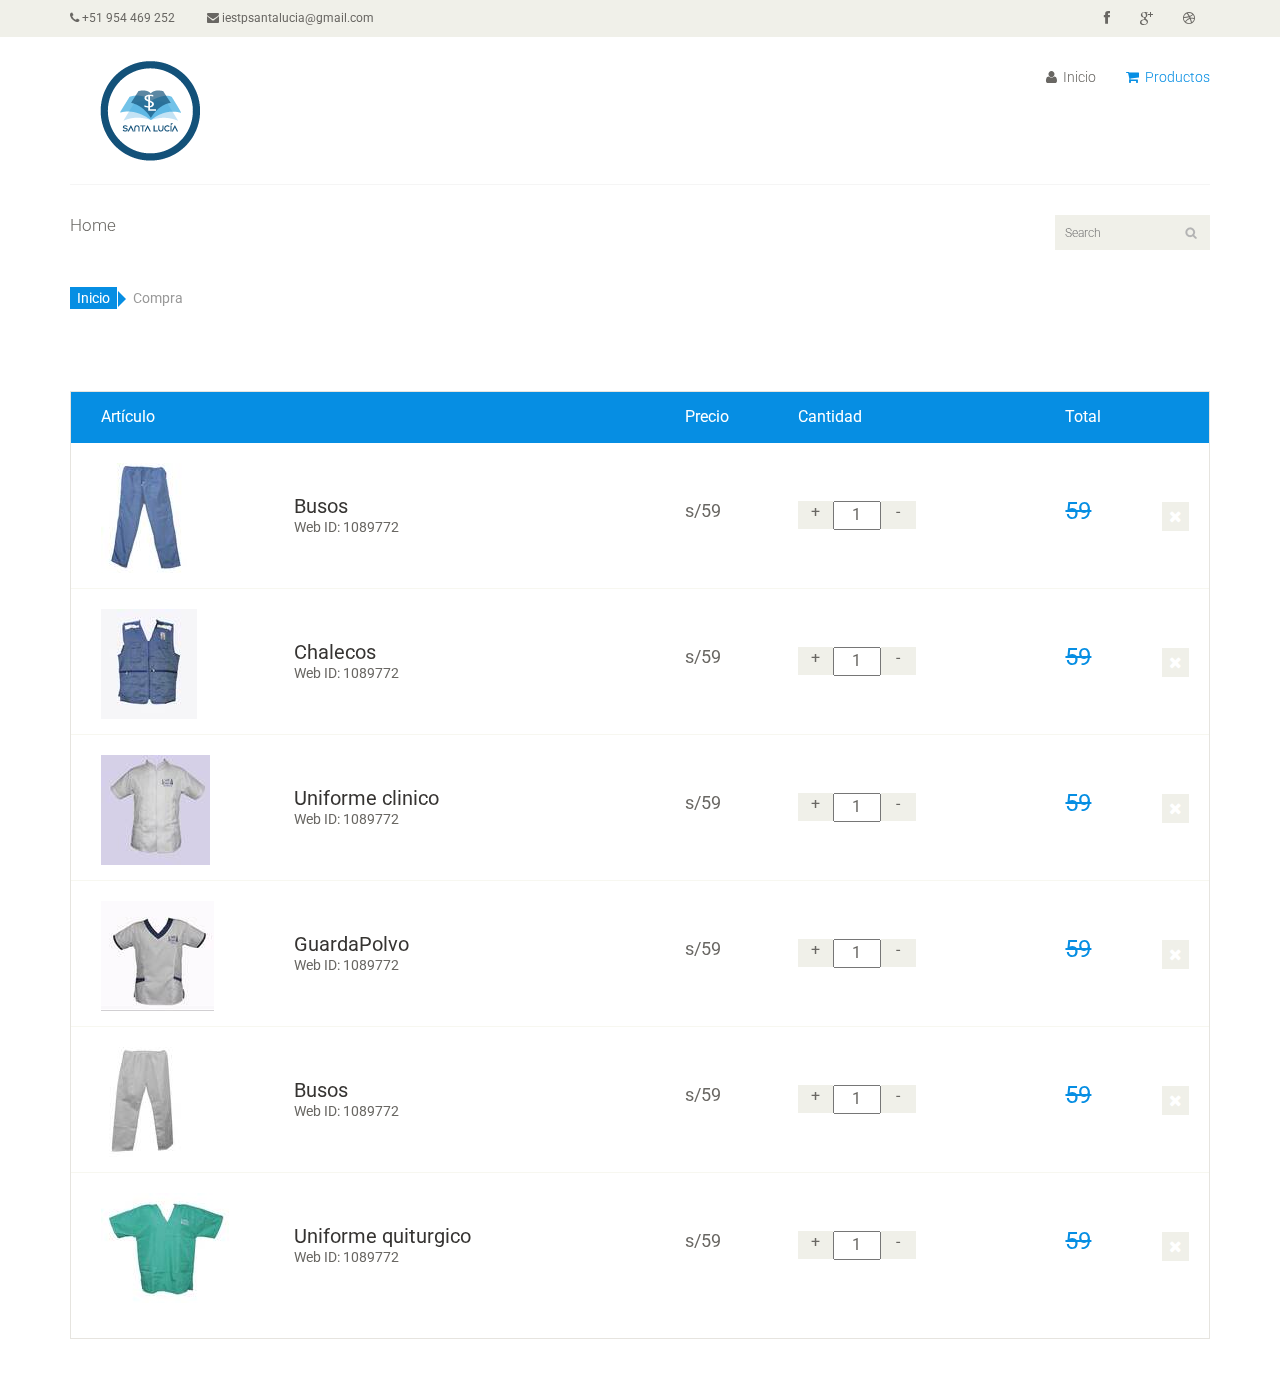
<file: cart.html>
<!DOCTYPE html>
<html lang="en">
<head>
    <meta charset="utf-8">
    <meta name="viewport" content="width=device-width, initial-scale=1.0">
    <meta name="description" content="">
    <meta name="author" content="">
	<title>Santa Lucia Store</title>
	<link rel="shortcut icon" href="images/home/logoBARRA1.png">
    <link href="css/bootstrap.min.css" rel="stylesheet">
    <link href="css/font-awesome.min.css" rel="stylesheet">
    <link href="css/prettyPhoto.css" rel="stylesheet">
    <link href="css/price-range.css" rel="stylesheet">
    <link href="css/animate.css" rel="stylesheet">
	<link href="css/main.css" rel="stylesheet">
	<link href="css/responsive.css" rel="stylesheet">
    <!--[if lt IE 9]>
    <script src="js/html5shiv.js"></script>
    <script src="js/respond.min.js"></script>
    <![endif]-->       
    <link rel="shortcut icon" href="images/ico/favicon.ico">
    <link rel="apple-touch-icon-precomposed" sizes="144x144" href="images/ico/apple-touch-icon-144-precomposed.png">
    <link rel="apple-touch-icon-precomposed" sizes="114x114" href="images/ico/apple-touch-icon-114-precomposed.png">
    <link rel="apple-touch-icon-precomposed" sizes="72x72" href="images/ico/apple-touch-icon-72-precomposed.png">
    <link rel="apple-touch-icon-precomposed" href="images/ico/apple-touch-icon-57-precomposed.png">
</head><!--/head-->

<body>
	<header id="header"><!--header-->
		<div class="header_top"><!--header_top-->
			<div class="container">
				<div class="row">
					<div class="col-sm-6">
						<div class="contactinfo">
							<ul class="nav nav-pills">
								<li><a href="tel:954 469 252"><i class="fa fa-phone"></i> +51 954 469 252</a></li>
								<li><a href="mailto:iestpsantalucia@gmail.com"><i class="fa fa-envelope"></i>  iestpsantalucia@gmail.com</a></li>
							</ul>
						</div>
					</div>
					<div class="col-sm-6">
						<div class="social-icons pull-right">
							<ul class="nav navbar-nav">
								<li><a href="https://www.facebook.com/santaluciatarma"><i class="fa fa-facebook"></i></a></li>
								<li><a href="https://www.santalucia.edu.pe/"><i class="fa fa-google-plus"></i></a></li>
								<li><a href="https://site2.q10.com/login?ReturnUrl=%2F&aplentId=c3e3fa37-fb50-46dc-aeeb-d7d789925d0d"><i class="fa fa-dribbble"></i></a></li>
							</ul>
						</div>
					</div>
				</div>
			</div>
		</div><!--/header_top-->
		
		<div class="header-middle"><!--header-middle-->
			<div class="container">
				<div class="row">
					<div class="col-sm-4">
						<div class="logo pull-left">
							<a href="index.html"><img src="images/home/logosta.png" alt="" /></a>
						</div>
						<div class="btn-group pull-right">
							<div class="btn-group">
							</div>
							
							<div class="btn-group">
								
							</div>
						</div>
					</div>
					<div class="col-sm-8">
						<div class="shop-menu pull-right">
							<ul class="nav navbar-nav">
								<li><a href="index.html"><i class="fa fa-user"></i> Inicio</a></li>
								<li><a href="cart.html" class="active"><i class="fa fa-shopping-cart"></i> Productos </a></li>
							</ul>
						</div>
					</div>
				</div>
			</div>
		</div><!--/header-middle-->
	
		<div class="header-bottom"><!--header-bottom-->
			<div class="container">
				<div class="row">
					<div class="col-sm-9">
						<div class="navbar-header">
							<button type="button" class="navbar-toggle" data-toggle="collapse" data-target=".navbar-collapse">
								<span class="sr-only">Toggle navigation</span>
								<span class="icon-bar"></span>
								<span class="icon-bar"></span>
								<span class="icon-bar"></span>
							</button>
						</div>
						<div class="mainmenu pull-left">
							<ul class="nav navbar-nav collapse navbar-collapse">
								<li><a href="Inicio.html">Home</a></li>
                                </li> 
                                    </ul>
                                </li> 
								<!--<li><a href="404.html">404</a></li>
								<li><a href="contact-us.html">Contact</a></li>-->
							</ul>
						</div>
					</div>
					<div class="col-sm-3">
						<div class="search_box pull-right">
							<input type="text" placeholder="Search"/>
						</div>
					</div>
				</div>
			</div>
		</div><!--/header-bottom-->
	</header><!--/header-->

	<section id="cart_items">
		<div class="container">
			<div class="breadcrumbs">
				<ol class="breadcrumb">
				  <li><a href="#">Inicio</a></li>
				  <li class="active">Compra</li>
				</ol>
			</div>
			<div class="table-responsive cart_info">
				<table class="table table-condensed">
					<thead>
						<tr class="cart_menu">
							<td class="image">Artículo</td>
							<td class="description"></td>
							<td class="price">Precio</td>
							<td class="quantity">Cantidad</td>
							<td class="total">Total</td>
							<td></td>
						</tr>
					</thead>
					<tbody>
					

						<!--tr>
							<td class="cart_product">
								<a href=""><img src="images/cart/producto1.jpeg" alt=""></a>
							</td>
							<td class="cart_description">
								<h4><a href="">Chalecos</a></h4>
								<p>Web ID: 1089772</p>
							</td>
							<td class="cart_price">
								<p>$59</p>
							</td>
							<td class="cart_quantity">
								<div class="cart_quantity_button">
									<a class="cart_quantity_up" href=""> + </a>
									<input class="cart_quantity_input" type="text" name="quantity" value="1" autocomplete="off" size="2">
									<a class="cart_quantity_down" href=""> - </a>
								</div>
							</td>
							<td class="cart_total">
								<p class="cart_total_price">$59</p>
							</td>
							<td class="cart_delete">
								<a class="cart_quantity_delete" href=""><i class="fa fa-times"></i></a>
							</td>
						</tr-->
						<tr>
							<td class="cart_product">
								<a href=""><img src="images/cart/producto2.jpeg" alt=""></a>
							</td>
							<td class="cart_description">
								<h4><a href="">Busos</a></h4>
								<p>Web ID: 1089772</p>
							</td>
							<td class="cart_price">
								<p>s/59</p>
							</td>
							<td class="cart_quantity">
								<div class="cart_quantity_button">
									<a class="cart_quantity_up" href=""> + </a>
									<input class="cart_quantity_input" type="text" name="quantity" value="1" autocomplete="off" size="2">
									<a class="cart_quantity_down" href=""> - </a>
								</div>
							</td>
							<td class="cart_total">
								<p class="cart_total_price"><S>59</p>
							</td>
							<td class="cart_delete">
								<a class="cart_quantity_delete" href=""><i class="fa fa-times"></i></a>
							</td>
						</tr>

						<tr>
							<td class="cart_product">
								<a href=""><img src="images/cart/producto3.jpeg" alt=""></a>
							</td>
							<td class="cart_description">
								<h4><a href="">Chalecos</a></h4>
								<p>Web ID: 1089772</p>
							</td>
							<td class="cart_price">
								<p>s/59</p>
							</td>
							<td class="cart_quantity">
								<div class="cart_quantity_button">
									<a class="cart_quantity_up" href=""> + </a>
									<input class="cart_quantity_input" type="text" name="quantity" value="1" autocomplete="off" size="2">
									
									<a class="cart_quantity_down" href=""> - </a>
								</div>
							</td>
							<td class="cart_total">
								<p class="cart_total_price"><s>59</p>
							</td>
							<td class="cart_delete">
								<a class="cart_quantity_delete" href=""><i class="fa fa-times"></i></a>
							</td>
						</tr>
						<tr>
							<td class="cart_product">
								<a href=""><img src="images/cart/producto4.jpeg" alt=""></a>
							</td>
							<td class="cart_description">
								<h4><a href="">Uniforme clinico</a></h4>
								<p>Web ID: 1089772</p>
							</td>
							<td class="cart_price">
								<p>s/59</p>
							</td>
							<td class="cart_quantity">
								<div class="cart_quantity_button">
									<a class="cart_quantity_up" href=""> + </a>
									<input class="cart_quantity_input" type="text" name="quantity" value="1" autocomplete="off" size="2">
									
									<a class="cart_quantity_down" href=""> - </a>
								</div>
							</td>
							<td class="cart_total">
								<p class="cart_total_price"><s>59</p>
							</td>
							<td class="cart_delete">
								<a class="cart_quantity_delete" href=""><i class="fa fa-times"></i></a>
							</td>
						</tr>
						<tr>
							<td class="cart_product">
								<a href=""><img src="images/cart/producto5.jpeg" alt=""></a>
							</td>
							<td class="cart_description">
								<h4><a href="">GuardaPolvo</a></h4>
								<p>Web ID: 1089772</p>
							</td>
							<td class="cart_price">
								<p>s/59</p>
							</td>
							<td class="cart_quantity">
								<div class="cart_quantity_button">
									<a class="cart_quantity_up" href=""> + </a>
									<input class="cart_quantity_input" type="text" name="quantity" value="1" autocomplete="off" size="2">
									
									<a class="cart_quantity_down" href=""> - </a>
								</div>
							</td>
							<td class="cart_total">
								<p class="cart_total_price"><s>59</p>
							</td>
							<td class="cart_delete">
								<a class="cart_quantity_delete" href=""><i class="fa fa-times"></i></a>
							</td>
						</tr>
						<tr>
							<td class="cart_product">
								<a href=""><img src="images/cart/producto6.jpeg" alt=""></a>
							</td>
							<td class="cart_description">
								<h4><a href="">Busos</a></h4>
								<p>Web ID: 1089772</p>
							</td>
							<td class="cart_price">
								<p>s/59</p>
							</td>
							<td class="cart_quantity">
								<div class="cart_quantity_button">
									<a class="cart_quantity_up" href=""> + </a>
									<input class="cart_quantity_input" type="text" name="quantity" value="1" autocomplete="off" size="2">
									
									<a class="cart_quantity_down" href=""> - </a>
								</div>
							</td>
							<td class="cart_total">
								<p class="cart_total_price"><S>59</p>
							</td>
							<td class="cart_delete">
								<a class="cart_quantity_delete" href=""><i class="fa fa-times"></i></a>
							</td>
						</tr>
						<tr>
							<td class="cart_product">
								<a href=""><img src="images/cart/producto7.jpeg" alt=""></a>
							</td>
							<td class="cart_description">
								<h4><a href="">Uniforme quiturgico</a></h4>
								<p>Web ID: 1089772</p>
							</td>
							<td class="cart_price">
								<p>s/59</p>
							</td>
							<td class="cart_quantity">
								<div class="cart_quantity_button">
									<a class="cart_quantity_up" href=""> + </a>
									<input class="cart_quantity_input" type="text" name="quantity" value="1" autocomplete="off" size="2">
									
									<a class="cart_quantity_down" href=""> - </a>
								</div>
							</td>
							<td class="cart_total">
								<p class="cart_total_price"><s>59</p>
							</td>
							<td class="cart_delete">
								<a class="cart_quantity_delete" href=""><i class="fa fa-times"></i></a>
							</td>
						</tr>
					</tbody>
				</table>
			</div>
		</div>
	</section> <!--/#cart_items-->

	
	


    <script src="js/jquery.js"></script>
	<script src="js/bootstrap.min.js"></script>
	<script src="js/jquery.scrollUp.min.js"></script>
    <script src="js/jquery.prettyPhoto.js"></script>
    <script src="js/main.js"></script>
</body>
</html>
</file>
<file: css/prettyPhoto.css>
div.pp_default .pp_top,div.pp_default .pp_top .pp_middle,div.pp_default .pp_top .pp_left,div.pp_default .pp_top .pp_right,div.pp_default .pp_bottom,div.pp_default .pp_bottom .pp_left,div.pp_default .pp_bottom .pp_middle,div.pp_default .pp_bottom .pp_right{height:13px}
div.pp_default .pp_top .pp_left{background:url(../images/prettyPhoto/default/sprite.png) -78px -93px no-repeat}
div.pp_default .pp_top .pp_middle{background:url(../images/prettyPhoto/default/sprite_x.png) top left repeat-x}
div.pp_default .pp_top .pp_right{background:url(../images/prettyPhoto/default/sprite.png) -112px -93px no-repeat}
div.pp_default .pp_content .ppt{color:#f8f8f8}
div.pp_default .pp_content_container .pp_left{background:url(../images/prettyPhoto/default/sprite_y.png) -7px 0 repeat-y;padding-left:13px}
div.pp_default .pp_content_container .pp_right{background:url(../images/prettyPhoto/default/sprite_y.png) top right repeat-y;padding-right:13px}
div.pp_default .pp_next:hover{background:url(../images/prettyPhoto/default/sprite_next.png) center right no-repeat;cursor:pointer}
div.pp_default .pp_previous:hover{background:url(../images/prettyPhoto/default/sprite_prev.png) center left no-repeat;cursor:pointer}
div.pp_default .pp_expand{background:url(../images/prettyPhoto/default/sprite.png) 0 -29px no-repeat;cursor:pointer;width:28px;height:28px}
div.pp_default .pp_expand:hover{background:url(../images/prettyPhoto/default/sprite.png) 0 -56px no-repeat;cursor:pointer}
div.pp_default .pp_contract{background:url(../images/prettyPhoto/default/sprite.png) 0 -84px no-repeat;cursor:pointer;width:28px;height:28px}
div.pp_default .pp_contract:hover{background:url(../images/prettyPhoto/default/sprite.png) 0 -113px no-repeat;cursor:pointer}
div.pp_default .pp_close{width:30px;height:30px;background:url(../images/prettyPhoto/default/sprite.png) 2px 1px no-repeat;cursor:pointer}
div.pp_default .pp_gallery ul li a{background:url(../images/prettyPhoto/default/default_thumb.png) center center #f8f8f8;border:1px solid #aaa}
div.pp_default .pp_social{margin-top:7px}
div.pp_default .pp_gallery a.pp_arrow_previous,div.pp_default .pp_gallery a.pp_arrow_next{position:static;left:auto}
div.pp_default .pp_nav .pp_play,div.pp_default .pp_nav .pp_pause{background:url(../images/prettyPhoto/default/sprite.png) -51px 1px no-repeat;height:30px;width:30px}
div.pp_default .pp_nav .pp_pause{background-position:-51px -29px}
div.pp_default a.pp_arrow_previous,div.pp_default a.pp_arrow_next{background:url(../images/prettyPhoto/default/sprite.png) -31px -3px no-repeat;height:20px;width:20px;margin:4px 0 0}
div.pp_default a.pp_arrow_next{left:52px;background-position:-82px -3px}
div.pp_default .pp_content_container .pp_details{margin-top:5px}
div.pp_default .pp_nav{clear:none;height:30px;width:110px;position:relative}
div.pp_default .pp_nav .currentTextHolder{font-family:Georgia;font-style:italic;color:#999;font-size:11px;left:75px;line-height:25px;position:absolute;top:2px;margin:0;padding:0 0 0 10px}
div.pp_default .pp_close:hover,div.pp_default .pp_nav .pp_play:hover,div.pp_default .pp_nav .pp_pause:hover,div.pp_default .pp_arrow_next:hover,div.pp_default .pp_arrow_previous:hover{opacity:0.7}
div.pp_default .pp_description{font-size:11px;font-weight:700;line-height:14px;margin:5px 50px 5px 0}
div.pp_default .pp_bottom .pp_left{background:url(../images/prettyPhoto/default/sprite.png) -78px -127px no-repeat}
div.pp_default .pp_bottom .pp_middle{background:url(../images/prettyPhoto/default/sprite_x.png) bottom left repeat-x}
div.pp_default .pp_bottom .pp_right{background:url(../images/prettyPhoto/default/sprite.png) -112px -127px no-repeat}
div.pp_default .pp_loaderIcon{background:url(../images/prettyPhoto/default/loader.gif) center center no-repeat}
div.light_rounded .pp_top .pp_left{background:url(../images/prettyPhoto/light_rounded/sprite.png) -88px -53px no-repeat}
div.light_rounded .pp_top .pp_right{background:url(../images/prettyPhoto/light_rounded/sprite.png) -110px -53px no-repeat}
div.light_rounded .pp_next:hover{background:url(../images/prettyPhoto/light_rounded/btnNext.png) center right no-repeat;cursor:pointer}
div.light_rounded .pp_previous:hover{background:url(../images/prettyPhoto/light_rounded/btnPrevious.png) center left no-repeat;cursor:pointer}
div.light_rounded .pp_expand{background:url(../images/prettyPhoto/light_rounded/sprite.png) -31px -26px no-repeat;cursor:pointer}
div.light_rounded .pp_expand:hover{background:url(../images/prettyPhoto/light_rounded/sprite.png) -31px -47px no-repeat;cursor:pointer}
div.light_rounded .pp_contract{background:url(../images/prettyPhoto/light_rounded/sprite.png) 0 -26px no-repeat;cursor:pointer}
div.light_rounded .pp_contract:hover{background:url(../images/prettyPhoto/light_rounded/sprite.png) 0 -47px no-repeat;cursor:pointer}
div.light_rounded .pp_close{width:75px;height:22px;background:url(../images/prettyPhoto/light_rounded/sprite.png) -1px -1px no-repeat;cursor:pointer}
div.light_rounded .pp_nav .pp_play{background:url(../images/prettyPhoto/light_rounded/sprite.png) -1px -100px no-repeat;height:15px;width:14px}
div.light_rounded .pp_nav .pp_pause{background:url(../images/prettyPhoto/light_rounded/sprite.png) -24px -100px no-repeat;height:15px;width:14px}
div.light_rounded .pp_arrow_previous{background:url(../images/prettyPhoto/light_rounded/sprite.png) 0 -71px no-repeat}
div.light_rounded .pp_arrow_next{background:url(../images/prettyPhoto/light_rounded/sprite.png) -22px -71px no-repeat}
div.light_rounded .pp_bottom .pp_left{background:url(../images/prettyPhoto/light_rounded/sprite.png) -88px -80px no-repeat}
div.light_rounded .pp_bottom .pp_right{background:url(../images/prettyPhoto/light_rounded/sprite.png) -110px -80px no-repeat}
div.dark_rounded .pp_top .pp_left{background:url(../images/prettyPhoto/dark_rounded/sprite.png) -88px -53px no-repeat}
div.dark_rounded .pp_top .pp_right{background:url(../images/prettyPhoto/dark_rounded/sprite.png) -110px -53px no-repeat}
div.dark_rounded .pp_content_container .pp_left{background:url(../images/prettyPhoto/dark_rounded/contentPattern.png) top left repeat-y}
div.dark_rounded .pp_content_container .pp_right{background:url(../images/prettyPhoto/dark_rounded/contentPattern.png) top right repeat-y}
div.dark_rounded .pp_next:hover{background:url(../images/prettyPhoto/dark_rounded/btnNext.png) center right no-repeat;cursor:pointer}
div.dark_rounded .pp_previous:hover{background:url(../images/prettyPhoto/dark_rounded/btnPrevious.png) center left no-repeat;cursor:pointer}
div.dark_rounded .pp_expand{background:url(../images/prettyPhoto/dark_rounded/sprite.png) -31px -26px no-repeat;cursor:pointer}
div.dark_rounded .pp_expand:hover{background:url(../images/prettyPhoto/dark_rounded/sprite.png) -31px -47px no-repeat;cursor:pointer}
div.dark_rounded .pp_contract{background:url(../images/prettyPhoto/dark_rounded/sprite.png) 0 -26px no-repeat;cursor:pointer}
div.dark_rounded .pp_contract:hover{background:url(../images/prettyPhoto/dark_rounded/sprite.png) 0 -47px no-repeat;cursor:pointer}
div.dark_rounded .pp_close{width:75px;height:22px;background:url(../images/prettyPhoto/dark_rounded/sprite.png) -1px -1px no-repeat;cursor:pointer}
div.dark_rounded .pp_description{margin-right:85px;color:#fff}
div.dark_rounded .pp_nav .pp_play{background:url(../images/prettyPhoto/dark_rounded/sprite.png) -1px -100px no-repeat;height:15px;width:14px}
div.dark_rounded .pp_nav .pp_pause{background:url(../images/prettyPhoto/dark_rounded/sprite.png) -24px -100px no-repeat;height:15px;width:14px}
div.dark_rounded .pp_arrow_previous{background:url(../images/prettyPhoto/dark_rounded/sprite.png) 0 -71px no-repeat}
div.dark_rounded .pp_arrow_next{background:url(../images/prettyPhoto/dark_rounded/sprite.png) -22px -71px no-repeat}
div.dark_rounded .pp_bottom .pp_left{background:url(../images/prettyPhoto/dark_rounded/sprite.png) -88px -80px no-repeat}
div.dark_rounded .pp_bottom .pp_right{background:url(../images/prettyPhoto/dark_rounded/sprite.png) -110px -80px no-repeat}
div.dark_rounded .pp_loaderIcon{background:url(../images/prettyPhoto/dark_rounded/loader.gif) center center no-repeat}
div.dark_square .pp_left,div.dark_square .pp_middle,div.dark_square .pp_right,div.dark_square .pp_content{background:#000}
div.dark_square .pp_description{color:#fff;margin:0 85px 0 0}
div.dark_square .pp_loaderIcon{background:url(../images/prettyPhoto/dark_square/loader.gif) center center no-repeat}
div.dark_square .pp_expand{background:url(../images/prettyPhoto/dark_square/sprite.png) -31px -26px no-repeat;cursor:pointer}
div.dark_square .pp_expand:hover{background:url(../images/prettyPhoto/dark_square/sprite.png) -31px -47px no-repeat;cursor:pointer}
div.dark_square .pp_contract{background:url(../images/prettyPhoto/dark_square/sprite.png) 0 -26px no-repeat;cursor:pointer}
div.dark_square .pp_contract:hover{background:url(../images/prettyPhoto/dark_square/sprite.png) 0 -47px no-repeat;cursor:pointer}
div.dark_square .pp_close{width:75px;height:22px;background:url(../images/prettyPhoto/dark_square/sprite.png) -1px -1px no-repeat;cursor:pointer}
div.dark_square .pp_nav{clear:none}
div.dark_square .pp_nav .pp_play{background:url(../images/prettyPhoto/dark_square/sprite.png) -1px -100px no-repeat;height:15px;width:14px}
div.dark_square .pp_nav .pp_pause{background:url(../images/prettyPhoto/dark_square/sprite.png) -24px -100px no-repeat;height:15px;width:14px}
div.dark_square .pp_arrow_previous{background:url(../images/prettyPhoto/dark_square/sprite.png) 0 -71px no-repeat}
div.dark_square .pp_arrow_next{background:url(../images/prettyPhoto/dark_square/sprite.png) -22px -71px no-repeat}
div.dark_square .pp_next:hover{background:url(../images/prettyPhoto/dark_square/btnNext.png) center right no-repeat;cursor:pointer}
div.dark_square .pp_previous:hover{background:url(../images/prettyPhoto/dark_square/btnPrevious.png) center left no-repeat;cursor:pointer}
div.light_square .pp_expand{background:url(../images/prettyPhoto/light_square/sprite.png) -31px -26px no-repeat;cursor:pointer}
div.light_square .pp_expand:hover{background:url(../images/prettyPhoto/light_square/sprite.png) -31px -47px no-repeat;cursor:pointer}
div.light_square .pp_contract{background:url(../images/prettyPhoto/light_square/sprite.png) 0 -26px no-repeat;cursor:pointer}
div.light_square .pp_contract:hover{background:url(../images/prettyPhoto/light_square/sprite.png) 0 -47px no-repeat;cursor:pointer}
div.light_square .pp_close{width:75px;height:22px;background:url(../images/prettyPhoto/light_square/sprite.png) -1px -1px no-repeat;cursor:pointer}
div.light_square .pp_nav .pp_play{background:url(../images/prettyPhoto/light_square/sprite.png) -1px -100px no-repeat;height:15px;width:14px}
div.light_square .pp_nav .pp_pause{background:url(../images/prettyPhoto/light_square/sprite.png) -24px -100px no-repeat;height:15px;width:14px}
div.light_square .pp_arrow_previous{background:url(../images/prettyPhoto/light_square/sprite.png) 0 -71px no-repeat}
div.light_square .pp_arrow_next{background:url(../images/prettyPhoto/light_square/sprite.png) -22px -71px no-repeat}
div.light_square .pp_next:hover{background:url(../images/prettyPhoto/light_square/btnNext.png) center right no-repeat;cursor:pointer}
div.light_square .pp_previous:hover{background:url(../images/prettyPhoto/light_square/btnPrevious.png) center left no-repeat;cursor:pointer}
div.facebook .pp_top .pp_left{background:url(../images/prettyPhoto/facebook/sprite.png) -88px -53px no-repeat}
div.facebook .pp_top .pp_middle{background:url(../images/prettyPhoto/facebook/contentPatternTop.png) top left repeat-x}
div.facebook .pp_top .pp_right{background:url(../images/prettyPhoto/facebook/sprite.png) -110px -53px no-repeat}
div.facebook .pp_content_container .pp_left{background:url(../images/prettyPhoto/facebook/contentPatternLeft.png) top left repeat-y}
div.facebook .pp_content_container .pp_right{background:url(../images/prettyPhoto/facebook/contentPatternRight.png) top right repeat-y}
div.facebook .pp_expand{background:url(../images/prettyPhoto/facebook/sprite.png) -31px -26px no-repeat;cursor:pointer}
div.facebook .pp_expand:hover{background:url(../images/prettyPhoto/facebook/sprite.png) -31px -47px no-repeat;cursor:pointer}
div.facebook .pp_contract{background:url(../images/prettyPhoto/facebook/sprite.png) 0 -26px no-repeat;cursor:pointer}
div.facebook .pp_contract:hover{background:url(../images/prettyPhoto/facebook/sprite.png) 0 -47px no-repeat;cursor:pointer}
div.facebook .pp_close{width:22px;height:22px;background:url(../images/prettyPhoto/facebook/sprite.png) -1px -1px no-repeat;cursor:pointer}
div.facebook .pp_description{margin:0 37px 0 0}
div.facebook .pp_loaderIcon{background:url(../images/prettyPhoto/facebook/loader.gif) center center no-repeat}
div.facebook .pp_arrow_previous{background:url(../images/prettyPhoto/facebook/sprite.png) 0 -71px no-repeat;height:22px;margin-top:0;width:22px}
div.facebook .pp_arrow_previous.disabled{background-position:0 -96px;cursor:default}
div.facebook .pp_arrow_next{background:url(../images/prettyPhoto/facebook/sprite.png) -32px -71px no-repeat;height:22px;margin-top:0;width:22px}
div.facebook .pp_arrow_next.disabled{background-position:-32px -96px;cursor:default}
div.facebook .pp_nav{margin-top:0}
div.facebook .pp_nav p{font-size:15px;padding:0 3px 0 4px}
div.facebook .pp_nav .pp_play{background:url(../images/prettyPhoto/facebook/sprite.png) -1px -123px no-repeat;height:22px;width:22px}
div.facebook .pp_nav .pp_pause{background:url(../images/prettyPhoto/facebook/sprite.png) -32px -123px no-repeat;height:22px;width:22px}
div.facebook .pp_next:hover{background:url(../images/prettyPhoto/facebook/btnNext.png) center right no-repeat;cursor:pointer}
div.facebook .pp_previous:hover{background:url(../images/prettyPhoto/facebook/btnPrevious.png) center left no-repeat;cursor:pointer}
div.facebook .pp_bottom .pp_left{background:url(../images/prettyPhoto/facebook/sprite.png) -88px -80px no-repeat}
div.facebook .pp_bottom .pp_middle{background:url(../images/prettyPhoto/facebook/contentPatternBottom.png) top left repeat-x}
div.facebook .pp_bottom .pp_right{background:url(../images/prettyPhoto/facebook/sprite.png) -110px -80px no-repeat}
div.pp_pic_holder a:focus{outline:none}
div.pp_overlay{background:#000;display:none;left:0;position:absolute;top:0;width:100%;z-index:9500}
div.pp_pic_holder{display:none;position:absolute;width:100px;z-index:10000}
.pp_content{height:40px;min-width:40px}
* html .pp_content{width:40px}
.pp_content_container{position:relative;text-align:left;width:100%}
.pp_content_container .pp_left{padding-left:20px}
.pp_content_container .pp_right{padding-right:20px}
.pp_content_container .pp_details{float:left;margin:10px 0 2px}
.pp_description{display:none;margin:0}
.pp_social{float:left;margin:0}
.pp_social .facebook{float:left;margin-left:5px;width:55px;overflow:hidden}
.pp_social .twitter{float:left}
.pp_nav{clear:right;float:left;margin:3px 10px 0 0}
.pp_nav p{float:left;white-space:nowrap;margin:2px 4px}
.pp_nav .pp_play,.pp_nav .pp_pause{float:left;margin-right:4px;text-indent:-10000px}
a.pp_arrow_previous,a.pp_arrow_next{display:block;float:left;height:15px;margin-top:3px;overflow:hidden;text-indent:-10000px;width:14px}
.pp_hoverContainer{position:absolute;top:0;width:100%;z-index:2000}
.pp_gallery{display:none;left:50%;margin-top:-50px;position:absolute;z-index:10000}
.pp_gallery div{float:left;overflow:hidden;position:relative}
.pp_gallery ul{float:left;height:35px;position:relative;white-space:nowrap;margin:0 0 0 5px;padding:0}
.pp_gallery ul a{border:1px rgba(0,0,0,0.5) solid;display:block;float:left;height:33px;overflow:hidden}
.pp_gallery ul a img{border:0}
.pp_gallery li{display:block;float:left;margin:0 5px 0 0;padding:0}
.pp_gallery li.default a{background:url(../images/prettyPhoto/facebook/default_thumbnail.gif) 0 0 no-repeat;display:block;height:33px;width:50px}
.pp_gallery .pp_arrow_previous,.pp_gallery .pp_arrow_next{margin-top:7px!important}
a.pp_next{background:url(../images/prettyPhoto/light_rounded/btnNext.png) 10000px 10000px no-repeat;display:block;float:right;height:100%;text-indent:-10000px;width:49%}
a.pp_previous{background:url(../images/prettyPhoto/light_rounded/btnNext.png) 10000px 10000px no-repeat;display:block;float:left;height:100%;text-indent:-10000px;width:49%}
a.pp_expand,a.pp_contract{cursor:pointer;display:none;height:20px;position:absolute;right:30px;text-indent:-10000px;top:10px;width:20px;z-index:20000}
a.pp_close{position:absolute;right:0;top:0;display:block;line-height:22px;text-indent:-10000px}
.pp_loaderIcon{display:block;height:24px;left:50%;position:absolute;top:50%;width:24px;margin:-12px 0 0 -12px}
#pp_full_res{line-height:1!important}
#pp_full_res .pp_inline{text-align:left}
#pp_full_res .pp_inline p{margin:0 0 15px}
div.ppt{color:#fff;display:none;font-size:17px;z-index:9999;margin:0 0 5px 15px}
div.pp_default .pp_content,div.light_rounded .pp_content{background-color:#fff}
div.pp_default #pp_full_res .pp_inline,div.light_rounded .pp_content .ppt,div.light_rounded #pp_full_res .pp_inline,div.light_square .pp_content .ppt,div.light_square #pp_full_res .pp_inline,div.facebook .pp_content .ppt,div.facebook #pp_full_res .pp_inline{color:#000}
div.pp_default .pp_gallery ul li a:hover,div.pp_default .pp_gallery ul li.selected a,.pp_gallery ul a:hover,.pp_gallery li.selected a{border-color:#fff}
div.pp_default .pp_details,div.light_rounded .pp_details,div.dark_rounded .pp_details,div.dark_square .pp_details,div.light_square .pp_details,div.facebook .pp_details{position:relative}
div.light_rounded .pp_top .pp_middle,div.light_rounded .pp_content_container .pp_left,div.light_rounded .pp_content_container .pp_right,div.light_rounded .pp_bottom .pp_middle,div.light_square .pp_left,div.light_square .pp_middle,div.light_square .pp_right,div.light_square .pp_content,div.facebook .pp_content{background:#fff}
div.light_rounded .pp_description,div.light_square .pp_description{margin-right:85px}
div.light_rounded .pp_gallery a.pp_arrow_previous,div.light_rounded .pp_gallery a.pp_arrow_next,div.dark_rounded .pp_gallery a.pp_arrow_previous,div.dark_rounded .pp_gallery a.pp_arrow_next,div.dark_square .pp_gallery a.pp_arrow_previous,div.dark_square .pp_gallery a.pp_arrow_next,div.light_square .pp_gallery a.pp_arrow_previous,div.light_square .pp_gallery a.pp_arrow_next{margin-top:12px!important}
div.light_rounded .pp_arrow_previous.disabled,div.dark_rounded .pp_arrow_previous.disabled,div.dark_square .pp_arrow_previous.disabled,div.light_square .pp_arrow_previous.disabled{background-position:0 -87px;cursor:default}
div.light_rounded .pp_arrow_next.disabled,div.dark_rounded .pp_arrow_next.disabled,div.dark_square .pp_arrow_next.disabled,div.light_square .pp_arrow_next.disabled{background-position:-22px -87px;cursor:default}
div.light_rounded .pp_loaderIcon,div.light_square .pp_loaderIcon{background:url(../images/prettyPhoto/light_rounded/loader.gif) center center no-repeat}
div.dark_rounded .pp_top .pp_middle,div.dark_rounded .pp_content,div.dark_rounded .pp_bottom .pp_middle{background:url(../images/prettyPhoto/dark_rounded/contentPattern.png) top left repeat}
div.dark_rounded .currentTextHolder,div.dark_square .currentTextHolder{color:#c4c4c4}
div.dark_rounded #pp_full_res .pp_inline,div.dark_square #pp_full_res .pp_inline{color:#fff}
.pp_top,.pp_bottom{height:20px;position:relative}
* html .pp_top,* html .pp_bottom{padding:0 20px}
.pp_top .pp_left,.pp_bottom .pp_left{height:20px;left:0;position:absolute;width:20px}
.pp_top .pp_middle,.pp_bottom .pp_middle{height:20px;left:20px;position:absolute;right:20px}
* html .pp_top .pp_middle,* html .pp_bottom .pp_middle{left:0;position:static}
.pp_top .pp_right,.pp_bottom .pp_right{height:20px;left:auto;position:absolute;right:0;top:0;width:20px}
.pp_fade,.pp_gallery li.default a img{display:none}
</file>
<file: css/main.css>
﻿
/*************************
*******Typography******
**************************/
@import url(http://fonts.googleapis.com/css?family=Roboto:400,300,400italic,500,700,100);
@import url(http://fonts.googleapis.com/css?family=Open+Sans:400,800,300,600,700);
@import url(http://fonts.googleapis.com/css?family=Abel);

body {
  font-family: 'Roboto', sans-serif;
  background:0 ;
  position: relative;
  font-weight:400px;
}

ul li {
  list-style: none;
}

a:hover {
outline: none;
text-decoration:none;
}

a:focus {
  outline:none;
  outline-offset: 0;
}

a {
  -webkit-transition: 300ms;
  -moz-transition: 300ms;
    -o-transition: 300ms;
    transition: 300ms;
}

h1, h2, h3, h4, h5, h6 {
  font-family: 'Roboto', sans-serif;
}

.btn:hover, 
.btn:focus{
  outline: none;
  box-shadow: none;
}

.navbar-toggle {
  background-color: #000;
}

a#scrollUp {
  bottom: 0px;
  right: 10px;
  padding: 5px 10px;
  background: #068ee3;
  color: #FFF;
  -webkit-animation: bounce 2s ease infinite;
  animation: bounce 2s ease infinite;
}

a#scrollUp i{
  font-size: 30px;
}


/*************************
*******Header CSS******
**************************/

.header_top {
  background: none repeat scroll 0 0 #F0F0E9;
}

.contactinfo ul li:first-child{
    margin-left: -15px;
}

.contactinfo ul li a{
  font-size: 12px;
  color: #696763;
  font-family: 'Roboto', sans-serif;
}


.contactinfo ul li a:hover{
	background:inherit;
}


.social-icons ul li a {
  border: 0 none;
  border-radius: 0;
  color: #696763;
  padding:0px;
}


.social-icons ul li{
	display:inline-block;
}

.social-icons ul li a i {
  padding: 11px 15px;
   transition: all 0.9s ease 0s;
  -moz-transition: all 0.9s ease 0s;
  -webkit-transition: all 0.9s ease 0s;
  -o-transition: all 0.9s ease 0s;
}

.social-icons ul li a i:hover{
  color: #fff;
   transition: all 0.9s ease 0s;
  -moz-transition: all 0.9s ease 0s;
  -webkit-transition: all 0.9s ease 0s;
  -o-transition: all 0.9s ease 0s;
}


.fa-facebook:hover {
  background: #0083C9;
}

.fa-twitter:hover  {
	background:#5BBCEC;
}

.fa-linkedin:hover  {
	background:#FF4518;
}

.fa-dribbble:hover  {
	background:#90C9DC;
}

.fa-google-plus:hover  {
	background:#CE3C2D;
}

.header-middle .container .row {
  border-bottom: 1px solid #f5f5f5;
  margin-left: 0;
  margin-right: 0;
  padding-bottom: 20px;
  padding-top: 20px;
}

.header-middle .container .row .col-sm-4{
  padding-left: 0;
}

.header-middle .container .row .col-sm-8 {
	padding-right:0;
}

.usa {
  border-radius: 0;
  color: #B4B1AB;
  font-size: 12px;
  margin-right: 20px;
  padding: 2px 15px;
  margin-top: 10px;
}

.usa:hover {
	background:#068ee3;
	color:#fff;
	border-color:#068ee3;
}

.usa:active, .usa.active {
  background: none repeat scroll 0 0 #068ee3;
  box-shadow: inherit;
  outline: 0 none;
}

.btn-group.open .dropdown-toggle {
  background: rgba(0, 0, 0, 0);
  box-shadow: none;
}

.dropdown-menu  li  a:hover, .dropdown-menu  li  a:focus {
  background-color: #068ee3;
  color: #FFFFFF;
  font-family: 'Roboto', sans-serif;
  text-decoration: none;
}


.shop-menu ul li {
	display:inline-block;
  padding-left: 15px;
  padding-right: 15px;
}

.shop-menu ul li:last-child {
  padding-right: 0;
}


.shop-menu ul li a {
  background: #FFFFFF;
  color: #696763;
  font-family: 'Roboto', sans-serif;
  font-size: 14px;
  font-weight: 300;
  padding:0;
  padding-right: 0;
  margin-top: 10px;
}


.shop-menu ul li a i{
	margin-right:3px;
}


.shop-menu ul li a:hover {
	color:#068ee3;
	background:#fff;
}


.header-bottom {
  padding-bottom: 30px;
  padding-top: 30px;
}

.navbar-collapse.collapse{
  padding-left: 0;
}

.mainmenu ul li{
  padding-right: 15px;
  padding-left: 15px;
}

.mainmenu ul li:first-child{
  padding-left: 0px;
}

.mainmenu ul li a {
	color: #696763;
	font-family: 'Roboto', sans-serif;
	font-size: 17px;
	font-weight: 300;
	padding: 0;
	padding-bottom: 10px;
}

.mainmenu ul li a:hover, .mainmenu ul li a.active,  .shop-menu ul li a.active{
	background:none;
	color:#068ee3;
}

.search_box input {
  background: #F0F0E9;
  border: medium none;
  color: #B2B2B2;
  font-family: 'roboto';
  font-size: 12px;
  font-weight: 300;
  height: 35px;
  outline: medium none;
  padding-left: 10px;
  width: 155px;
  background-image: url(../images/home/searchicon.png);
  background-repeat: no-repeat;
  background-position: 130px;
}


/*  Dropdown menu*/

.navbar-header 
.navbar-toggle .icon-bar {
    background-color: #fff;
}


.nav.navbar-nav > li:hover > ul.sub-menu{
  display: block;
  -webkit-animation: fadeInUp 400ms;
  -moz-animation: fadeInUp 400ms;
  -ms-animation: fadeInUp 400ms;
  -o-animation: fadeInUp 400ms;
  animation: fadeInUp 400ms;
}

ul.sub-menu {
	position: absolute;
	top: 30px;
	left: 0;
	background: rgba(0, 0, 0, 0.6);
	list-style: none;
	padding: 0;
	margin: 0;
	width: 220px;
	-webkit-box-shadow: 0 3px 3px rgba(0, 0, 0, 0.1);
	box-shadow: 0 3px 3px rgba(0, 0, 0, 0.1);
	display: none;
	z-index: 999;
}

.dropdown ul.sub-menu li .active{
  color: #068ee3;
  padding-left: 0;
}


.navbar-nav li ul.sub-menu li{
  padding: 10px 20px 0 ;
}

.navbar-nav li ul.sub-menu li:last-child{
  padding-bottom: 20px;
}

.navbar-nav li ul.sub-menu li a{
  color: #fff;
}

.navbar-nav li ul.sub-menu li a:hover{
    color: #068ee3;
}

.fa-angle-down{
  padding-left: 5px; 
}

@-webkit-keyframes fadeInUp {
  0% {
    opacity: 0;
    -webkit-transform: translateY(20px);
    transform: translateY(20px);
  }

  100% {
    opacity: 1;
    -webkit-transform: translateY(0);
    transform: translateY(0);
  }
}
  
/*************************
*******Footer CSS******
**************************/

#footer {
  background: #F0F0E9;
}


.footer-top .container {
  border-bottom: 1px solid #E0E0DA;
  padding-bottom: 20px;
}

.companyinfo {
  margin-top: 57px;
}

.companyinfo h2 {
  color: #B4B1AB;
  font-family: abel;
  font-size: 27px;
  text-transform: uppercase;
}

.companyinfo h2  span{
  color:#068ee3;
}

.companyinfo p {
  color: #B3B3AD;
  font-family: 'Roboto', sans-serif;
  font-size: 12px;
  font-weight: 300;
}

.footer-top .col-sm-3{
  overflow: hidden;
}

.video-gallery {
  margin-top: 57px;
  position: inherit;
}

.video-gallery a img {
  height: 100%;
  width: 100%;
}

.iframe-img {
  position: relative;
  display: block;
  height: 61px;
  margin-bottom: 10px;
  border: 2px solid #CCCCC6;
  border-radius: 3px;
}

.overlay-icon {
  position: absolute;
  top: 0;
  width: 100%;
  height: 61px;
  background: #068ee3;
  border-radius: 3px;
  color: #FFF;
  font-size: 20px;
  line-height: 0;
  display: block;
  opacity: 0;
   -webkit-transition: 300ms;
  -moz-transition: 300ms;
    -o-transition: 300ms;
    transition: 300ms;
}

.overlay-icon i {
  position: relative;
  top: 50%;
  margin-top: -20px;
}

.video-gallery a:hover .overlay-icon{
  opacity: 1;
}

.video-gallery p {
  color: #8C8C88;
  font-family: 'Roboto', sans-serif;
  font-size: 12px;
  font-weight: 500;
  margin-bottom:0px;
}

.video-gallery  h2 {
  color: #8c8c88;
  font-family: 'Roboto', sans-serif;
  font-size: 12px;
  font-weight: 300;
  text-transform:uppercase;
  margin-top:0px;
}


.address {
  margin-top: 30px;
  position: relative;
  overflow: hidden;
}
.address  img {
	width:100%;
}

.address p {
  color: #666663;
  font-family: 'Roboto', sans-serif;
  font-size: 14px;
  font-weight: 300;
  left: 25px;
  position: absolute;
  top: 50px;
}

.footer-widget {
  margin-bottom: 68px;
}

.footer-widget .container {
  border-top: 1px solid #FFFFFF;
  padding-top: 15px;
}

.single-widget h2 {
  color: #666663;
  font-family: 'Roboto', sans-serif;
  font-size: 16px;
  font-weight: 500;
  margin-bottom: 22px;
  text-transform: uppercase;
}

.single-widget h2 i{
	margin-right:15px;
}

.single-widget ul li a{
	color: #8C8C88;
	font-family: 'Roboto', sans-serif;
	font-size: 14px;
	font-weight: 300;
	padding: 5px 0;
}

.single-widget ul li a i {
  margin-right: 18px;
}

.single-widget ul li a:hover{
	background:none;
	color:#068ee3;
}


.searchform input {
  border: 1px solid #DDDDDD;
  color: #CCCCC6;
  font-family: 'Roboto', sans-serif;
  font-size: 14px;
  margin-top: 0;
  outline: medium none;
  padding: 7px;
  width: 212px;
}


.searchform button {
  background: #068ee3;
  border: medium none;
  border-radius: 0;
  margin-left: -5px;
  margin-top: -3px;
  padding: 7px 17px;
}

.searchform button i {
  color: #FFFFFF;
  font-size: 20px;
}

.searchform  button:hover, 
.searchform  button:focus{
	background-color:#068ee3;
}

.searchform p {
  color: #8C8C88;
  font-family: 'Roboto', sans-serif;
  font-size: 14px;
  font-weight: 300;
  margin-top: 25px;
}

.footer-bottom {
  background: #D6D6D0;
  padding-top: 10px;
}

.footer-bottom p {
  color: #363432;
  font-family: 'Roboto', sans-serif;
  font-weight: 300;
  margin-left: 15px;
}

.footer-bottom p span a {
  color: #068ee3;
  font-style: italic;
  text-decoration: underline;
}


/*************************
******* Home ******
**************************/


#slider {
  padding-bottom: 45px;
}

.carousel-indicators li {
  background: #C4C4BE;
}

.carousel-indicators li.active {
	  background: #068ee3;
}

.item {
  padding-left: 100px;
}


.pricing {
  position: absolute;
  right: 40%;
  top: 52%;
}

.girl {
  margin-left: 0;
}

.item h1 {
  color: #B4B1AB;
  font-family: abel;
  font-size: 48px;
  margin-top: 115px;
}

.item h1 span {
	color: #068ee3; 
}

.item h2 {
  color: #363432;
  font-family: 'Roboto', sans-serif;
  font-size: 28px;
  font-weight: 700;
  margin-bottom: 22px;
  margin-top: 10px;
}

.item  p {
	color:#363432;
	font-size:16px;
	font-weight:300;
	font-family: 'Roboto', sans-serif;
}

.get {
  background: #068ee3;
  border: 0 none;
  border-radius: 0;
  color: #FFFFFF;
  font-family: 'Roboto', sans-serif;
  font-size: 16px;
  font-weight: 300;
  margin-top: 23px;
}


.item button:hover {
  background: #068ee3;
}

.control-carousel {
  position: absolute;
  top: 50%;
  font-size: 60px;
  color: #C2C2C1;
}

.control-carousel:hover{
  color: #068ee3 ;
}

.right {
  right: 0;
}

.category-products {
  border: 1px solid #F7F7F0;
  margin-bottom: 35px;
  padding-bottom: 20px;
  padding-top: 15px;
}
.left-sidebar h2, .brands_products h2 {
  color: #068ee3;
  font-family: 'Roboto', sans-serif;
  font-size: 18px;
  font-weight: 700;
  margin: 0 auto 30px;
  text-align: center;
  text-transform: uppercase;
  position: relative;
  z-index:3;
}

.left-sidebar h2:after, h2.title:after{
	content: " ";
	position: absolute;
	border: 1px solid #f5f5f5;
	bottom:8px;
	left: 0;
	width: 100%;
	height: 0;
	z-index: -2;
}

.left-sidebar h2:before{
	content: " ";
	position: absolute;
	background: #fff;
	bottom: -6px;
	width: 130px;
	height: 30px;
	z-index: -1;
	left: 50%;
	margin-left: -65px;
}

h2.title:before{
	content: " ";
	position: absolute;
	background: #fff;
	bottom: -6px;
	width: 220px;
	height: 30px;
	z-index: -1;
	left: 50%;
	margin-left: -110px;
}

.category-products .panel {
	background-color: #FFFFFF;
	border: 0px;
	border-radius: 0px;
	box-shadow:none;
	margin-bottom: 0px;
}

.category-products .panel-default .panel-heading {
  background-color: #FFFFFF;
  border: 0 none;
  color: #FFFFFF;
  padding: 5px 20px;
}

.category-products .panel-default .panel-heading .panel-title a {
  color: #696763;
  font-family: 'Roboto', sans-serif;
  font-size: 14px;
  text-decoration: none;
  text-transform: uppercase;
}

.panel-group .panel-heading + .panel-collapse .panel-body {
  border-top: 0 none;
}

.category-products .badge {
  background:none;
  border-radius: 10px;
  color: #696763;
  display: inline-block;
  font-size: 12px;
  font-weight: bold;
  line-height: 1;
  min-width: 10px;
  padding: 3px 7px;
  text-align: center;
  vertical-align: baseline;
  white-space: nowrap;
}

.panel-body ul{
  padding-left: 20px;
}


.panel-body ul li a {
  color: #696763;
  font-family: 'Roboto', sans-serif;
  font-size: 12px;
  text-transform: uppercase;
}

.brands-name {
  border: 1px solid #F7F7F0;
  padding-bottom: 20px;
  padding-top: 15px;
}


.brands-name .nav-stacked li a {
  background-color: #FFFFFF;
  color: #696763;
  font-family: 'Roboto', sans-serif;
  font-size: 14px;
  padding: 5px 25px;
  text-decoration: none;
  text-transform: uppercase;
}

.brands-name .nav-stacked li a:hover{
  background-color: #fff;
  color: #696763;
}

.shipping {
  background-color: #F2F2F2;
  margin-top: 40px;
  overflow: hidden;
  padding-top: 20px;
  position: relative;
}


.price-range{
  margin-top:30px;
}

.well {
  background-color: #FFFFFF;
  border: 1px solid #F7F7F0;
  border-radius: 4px;
  box-shadow: none;
  margin-bottom: 20px;
  min-height: 20px;
  padding: 35px;
}


.tooltip-inner {
  background-color: #068ee3;
  border-radius: 4px;
  color: #FFFFFF;
  max-width: 200px;
  padding: 3px 8px;
  text-align: center;
  text-decoration: none;
}

.tooltip.top .tooltip-arrow {
  border-top-color: #068ee3;
  border-width: 5px 5px 0;
  bottom: 0;
  left: 50%;
  margin-left: -5px;
}


.padding-right {
  padding-right: 0;
}

.features_items{
	overflow:hidden;
}


h2.title {
  color: #068ee3;
  font-family: 'Roboto', sans-serif;
  font-size: 18px;
  font-weight: 700;
  margin: 0 15px;
  text-transform: uppercase;
  margin-bottom: 30px;
  position: relative;
}

.product-image-wrapper{
	border:1px solid #F7F7F5;
	overflow: hidden;
	margin-bottom:30px;
}

.single-products {
  position: relative;
}

.new, .sale {
  position: absolute;
  top: 10;
  right: 10;
}

.productinfo h2{
	color: #068ee3;
	font-family: 'Roboto', sans-serif;
	font-size: 24px;
	font-weight: 700;
}
.product-overlay h2{
	color: #fff;
	font-family: 'Roboto', sans-serif;
	font-size: 24px;
	font-weight: 700;
}


.productinfo p{
  font-family: 'Roboto', sans-serif;
  font-size: 14px;
  font-weight: 400;
  color: #696763;
}

.productinfo img{
  width: 100%;
}

.productinfo{
 position:relative;
}

.product-overlay {
  background: #068ee3;
  top: 0;
  display: none;
  height: 0;
  position: absolute;
  transition: height 500ms ease 0s;
  width: 100%;
  display: block;
  opacity: 100%;
}

.single-products:hover .product-overlay {
  display:block;
  height:100%;
}


.product-overlay .overlay-content {
  bottom: 0;
  position: absolute;
  bottom: 0;
  text-align: center;
  width: 100%;
}

.product-overlay .add-to-cart {
  background:#068ee3;
  border: 0 none;
  border-radius: 0;
  color: #068ee3;
  font-family: 'Roboto', sans-serif;
  font-size: 15px;
  margin-bottom: 25px;
}

.product-overlay .add-to-cart:hover {
  background:#fff;
  color: #068ee3;
}


.product-overlay p{
  font-family: 'Roboto', sans-serif;
  font-size: 14px;
  font-weight: 400;
  color: #fff;
}



.add-to-cart {
  background:#F5F5ED;
  border: 0 none;
  border-radius: 0;
  color: #696763;
  font-family: 'Roboto', sans-serif;
  font-size: 15px;
  margin-bottom: 25px;
}

.add-to-cart:hover {
  background: #068ee3;
  border: 0 none;
  border-radius: 0;
  color: #FFFFFF;
}

.add-to{
  margin-bottom: 10px;
}

.add-to-cart i{
	margin-right:5px;
}

.add-to-cart:hover {
  background: #068ee3;
  color: #FFFFFF;
}

.choose {
  border-top: 1px solid #F7F7F0;
}

.choose ul li a {
  color: #B3AFA8;
  font-family: 'Roboto', sans-serif;
  font-size: 13px;
  padding-left: 0;
  padding-right: 0;
}

.choose ul li a i{
	margin-right:5px;
}

.choose ul li a:hover{
	background:none;
	color:#068ee3;
}

.category-tab {
  overflow: hidden;
}

.category-tab ul {
  background: #40403E;
  border-bottom: 1px solid #068ee3;
  list-style: none outside none;
  margin: 0 0 30px;
  padding: 0;
  width: 100%;
}

.category-tab ul li a {
  border: 0 none;
  border-radius: 0;
  color: #B3AFA8;
  display: block;
  font-family: 'Roboto', sans-serif;
  font-size: 14px;
  text-transform: uppercase;
}

.category-tab ul  li  a:hover{
	background:#068ee3;
	color:#fff;
}

.nav-tabs  li.active  a, .nav-tabs  li.active  a:hover, .nav-tabs  li.active  a:focus {
  -moz-border-bottom-colors: none;
  -moz-border-left-colors: none;
  -moz-border-right-colors: none;
  -moz-border-top-colors: none;
  background-color: #068ee3
  border 0px;
  color: #ffffff;
  cursor: default;
  margin-right:0;
  margin-left:0;
}

.nav-tabs  li  a {
  border: 1px solid rgba(0, 0, 0, 0);
  border-radius: 4px 4px 0 0;
  line-height: 1.42857;
  margin-right:0;
}

.recommended_items {
  overflow: hidden;
}

#recommended-item-carousel .carousel-inner .item {
  padding-left: 0;
}

.recommended-item-control {
  position: absolute;
  top: 41%;
}

.recommended-item-control i {
  background: none repeat scroll 0 0 #068ee3;
  color: #FFFFFF;
  font-size: 20px;
  padding: 4px 10px;
}

.recommended-item-control i:hover {
  background: #ccccc6;
}

.recommended_items  h2 {
}

.our_partners{
  overflow:hidden;
}

.our_partners ul {
  background: #F7F7F0;
  margin-bottom: 50px;
}


.our_partners ul li a:hover{
	background:none;
}

/*************************
*******Shop CSS******
**************************/


#advertisement {
  padding-bottom: 45px;
}

#advertisement img {
  width: 100%;
}

.pagination {
  display: inline-block;
  margin-bottom: 25px;
  margin-top: 0;
  padding-left: 15px;
}

.pagination  li:first-child  a, .pagination  li:first-child  span {
  border-bottom-left-radius: 0;
  border-top-left-radius: 0;
  margin-left: 0;
}

.pagination  li:last-child  a, .pagination  li:last-child  span {
  border-bottom-right-radius: 0;
  border-top-right-radius: 0;
}

.pagination  .active  a, .pagination  .active  span, .pagination  .active  a:hover, .pagination  .active  span:hover, .pagination  .active  a:focus, .pagination  .active  span:focus {
  background-color: #068ee3;
  border-color: #068ee3;
  color: #FFFFFF;
  cursor: default;
  z-index: 2;
}

.pagination  li  a, .pagination  li  span {
  background-color: #f0f0e9;
  border: 0;
  float: left;
  line-height: 1.42857;
  margin-left: -1px;
  padding: 6px 12px;
  position: relative;
  text-decoration: none;
  margin-right: 5px;
  color:#000;
}

.pagination  li  a:hover{
	background:#068ee3;
	color:#fff;
}



/*************************
*******Product Details CSS******
**************************/

.product-details{
	overflow:hidden;
}


#similar-product {
  margin-top: 40px;
}


#reviews {
  padding-left: 25px;
  padding-right: 25px;
}

.product-details {
  margin-bottom: 40px;
  overflow: hidden;
  margin-top: 10px;
}



.view-product {
  position: relative;
}

.view-product img {
  border: 1px solid #F7F7F0;
  height: 380px;
  width: 100%;
}

.view-product h3 {
  background: #068ee3;
  bottom: 0;
  color: #FFFFFF;
  font-family: 'Roboto', sans-serif;
  font-size: 14px;
  font-weight: 700;
  margin-bottom: 0;
  padding: 8px 20px;
  position: absolute;
  right: 0;
}

#similar-product .carousel-inner .item{
	padding-left:0px;
}

#similar-product .carousel-inner .item img {
  display: inline-block;
  margin-left: 15px;
}

.item-control {
  position: absolute;
  top: 35%;
}
.item-control i {
  background: #068ee3;
  color: #FFFFFF;
  font-size: 20px;
  padding: 5px 10px;
}

.item-control i:hover{
	background:#ccccc6;
}

.product-information {
  border: 1px solid #F7F7F0;
  overflow: hidden;
  padding-bottom: 60px;
  padding-left: 60px;
  padding-top: 60px;
  position: relative;
}

.newarrival{
	position:absolute;
	top:0;
	left:0
}

.product-information h2 {
  color: #363432;
  font-family: 'Roboto', sans-serif;
  font-size: 20px;
  margin-top: 0;
}

.product-information p {
  color: #696763;
  font-family: 'Roboto', sans-serif;
  margin-bottom: 5px;
}

.product-information span {
  display: inline-block;
  margin-bottom: 8px;
  margin-top: 18px;
}

.product-information span span {
  color: #068ee3;
  float: left;
  font-family: 'Roboto', sans-serif;
  font-size: 30px;
  font-weight: 700;
  margin-right: 20px;
  margin-top: 0px;
}
.product-information span input {
  border: 1px solid #DEDEDC;
  color: #696763;
  font-family: 'Roboto', sans-serif;
  font-size: 20px;
  font-weight: 700;
  height: 33px;
  outline: medium none;
  text-align: center;
  width: 50px;
}

.product-information span label {
  color: #696763;
  font-family: 'Roboto', sans-serif;
  font-weight: 700;
  margin-right: 5px;
}

.share {
  margin-top: 15px;
}


.cart {
  background: #068ee3;
  border: 0 none;
  border-radius: 0;
  color: #FFFFFF;
  font-family: 'Roboto', sans-serif;
  font-size: 15px;
  margin-bottom: 10px;
  margin-left: 20px;
}


.shop-details-tab {
  border: 1px solid #F7F7F0;
  margin-bottom: 75px;
  margin-left: 15px;
  margin-right: 15px;
  padding-bottom: 10px;
}
.shop-details-tab .col-sm-12 {
	padding-left: 0;
	padding-right: 0;
}


#reviews ul {
  background: #FFFFFF;
  border: 0 none;
  list-style: none outside none;
  margin: 0 0 20px;
  padding: 0;
}

#reviews  ul  li {
	display:inline-block;
}

#reviews ul li a {
  color: #696763;
  display: block;
  font-family: 'Roboto', sans-serif;
  font-size: 14px;
  padding-right: 15px;
}

#reviews ul li a i{
	color:#068ee3;
	padding-right:8px;
}

#reviews ul li a:hover{
	background:#fff;
	color:#068ee3;
}

#reviews p{
	color:#363432;
}

#reviews  form span {
  display: block;
}

#reviews form span input {
  background:#F0F0E9;
  border: 0 none;
  color: #A6A6A1;
  font-family: 'Roboto', sans-serif;
  font-size: 14px;
  outline: medium none;
  padding: 8px;
  width: 48%;
}
#reviews form span input:last-child {
  margin-left: 3%;
}

#reviews textarea {
  background: #F0F0E9;
  border: medium none;
  color: #A6A6A1;
  height: 195px;
  margin-bottom: 25px;
  margin-top: 15px;
  outline: medium none;
  padding-left: 10px;
  padding-top: 15px;
  resize: none;
  width: 99.5%;
}

#reviews button {
  background: #068ee3;
  border: 0 none;
  border-radius: 0;
  color: #FFFFFF;
  font-family: 'Roboto', sans-serif;
  font-size: 14px;
}


/*************************
*******404 CSS******
**************************/

.logo-404 {
  margin-top: 60px;
}

.content-404 h1 {
  color: #363432;
  font-family: 'Roboto', sans-serif;
  font-size: 41px;
  font-weight: 300;
}

.content-404 img {
 margin:0 auto;
}

.content-404 p {
  color: #363432;
  font-family: 'Roboto', sans-serif;
  font-size: 18px;
}

.content-404  h2 {
  margin-top:50px;
}

.content-404 h2 a {
  background: #068ee3;
  color: #FFFFFF;
  font-family: 'Roboto', sans-serif;
  font-size: 44px;
  font-weight: 300;
  padding: 8px 40px;
}


/*************************
*******login page CSS******
**************************/

#form {
  display: block;
  margin-bottom: 185px;
  margin-top: 185px;
  overflow: hidden;
}

.login-form {

}

.signup-form {

}

.login-form h2, .signup-form h2 {
  color: #696763;
  font-family: 'Roboto', sans-serif;
  font-size: 20px;
  font-weight: 300;
  margin-bottom: 30px;
}


.login-form form input, .signup-form form input {
  background: #F0F0E9;
  border: medium none;
  color: #696763;
  display: block;
  font-family: 'Roboto', sans-serif;
  font-size: 14px;
  font-weight: 300;
  height: 40px;
  margin-bottom: 10px;
  outline: medium none;
  padding-left: 10px;
  width: 100%;
}

.login-form form span{
  line-height: 25px;
}

.login-form form span input {
  width: 15px;
  float: left;
  height: 15px;
  margin-right: 5px;
}

.login-form form button {
  margin-top: 23px;
}

.login-form form button, .signup-form form button {
  background: #068ee3;
  border: medium none;
  border-radius: 0;
  color: #FFFFFF;
  display: block;
  font-family: 'Roboto', sans-serif;
  padding: 6px 25px;
}

.login-form label{

}


.login-form label input {
  border: medium none;
  display: inline-block;
  height: 0;
  margin-bottom: 0;
  outline: medium none;
  padding-left: 0;
}


.or{
	background: #068ee3;
	border-radius: 40px;
	color: #FFFFFF;
	font-family: 'Roboto', sans-serif;
	font-size: 16px;
	height: 50px;
	line-height: 50px;
	margin-top: 75px;
	text-align: center;
	width: 50px;
}


/*************************
*******Cart CSS******
**************************/

#do_action {
  margin-bottom: 50px;
}

.breadcrumbs {
  position: relative;
}

.breadcrumbs .breadcrumb {
  background:transparent;
  margin-bottom: 75px;
  padding-left: 0;
}

.breadcrumbs .breadcrumb li a {
  background:#068ee3;
  color: #FFFFFF;
  padding: 3px 7px;
}

.breadcrumbs .breadcrumb li a:after {
  content:"";
  height:auto;
  width: auto;
  border-width: 8px;
  border-style: solid;
  border-color:transparent transparent transparent #068ee3;
  position: absolute;
  top: 11px;
  left:48px;

}

.breadcrumbs .breadcrumb > li + li:before {
  content: " ";
}

#cart_items .cart_info {
  border: 1px solid #E6E4DF;
  margin-bottom: 50px
}


#cart_items .cart_info .cart_menu {
  background: #068ee3;
  color: #fff;
  font-size: 16px;
  font-family: 'Roboto', sans-serif;
  font-weight: normal;
}

#cart_items .cart_info .table.table-condensed thead tr {
  height: 51px;
}


#cart_items .cart_info .table.table-condensed tr {
  border-bottom: 1px solid#F7F7F0
}

#cart_items .cart_info .table.table-condensed tr:last-child {
  border-bottom: 0
}

.cart_info table tr td {
  border-top: 0 none;
  vertical-align: inherit;
}


#cart_items .cart_info .image {
  padding-left: 30px;
}


#cart_items .cart_info .cart_description h4 {
  margin-bottom: 0
}

#cart_items .cart_info .cart_description h4 a {
  color: #363432;
  font-family: 'Roboto',sans-serif;
  font-size: 20px;
  font-weight: normal;

}

#cart_items .cart_info .cart_description p {
  color:#696763
}


#cart_items .cart_info .cart_price p {
  color:#696763;
  font-size: 18px
}


#cart_items .cart_info .cart_total_price {
  color: #068ee3;
  font-size: 24px;
}

.cart_product {
  display: block;
  margin: 15px -70px 10px 25px;
}

.cart_quantity_button a {
  background:#F0F0E9;
  color: #696763;
  display: inline-block;
  font-size: 16px;
  height: 28px;
  overflow: hidden;
  text-align: center;
  width: 35px;
  float: left;
}


.cart_quantity_input {
  color: #696763;
  float: left;
  font-size: 16px;
  text-align: center;
  font-family: 'Roboto',sans-serif;
  
}


.cart_delete  {
  display: block;
  margin-right: -12px;
  overflow: hidden;
}


.cart_delete a {
  background:#F0F0E9;
  color: #FFFFFF;
  padding: 5px 7px;
  font-size: 16px
}

.cart_delete a:hover {
  background:#068ee3
}


.bg h2.title {
  margin-right:0;
  margin-left:0;
  margin-top: 0;
}

.heading h3 {
  color: #363432;
  font-size: 20px;
  font-family: 'Roboto', sans-serif;
}

.heading p {
  color: #434343;
  font-size: 16px;
  font-weight: 300;
}


#do_action .total_area {
  padding-bottom: 18px !important;
}

#do_action .total_area, #do_action .chose_area {
  border: 1px solid #E6E4DF;
  color: #696763;
  padding: 30px 25px 30px 0;
  margin-bottom: 80px;
}

.total_area span {
  float: right;
}

.total_area ul li {
  background:#E6E4DF;
  color: #696763;
  margin-top: 10px;
  padding: 7px 20px;
}


.user_option label {
  color: #696763;
  font-weight: normal;
  margin-left: 10px;
}


.user_info {
  display: block;
  margin-bottom: 15px;
  margin-top: 20px;
  overflow: hidden;
}

.user_info label {
  color: #696763;
  display: block;
  font-size: 15px;
  font-weight: normal;

}

.user_info .single_field {
  width: 31%
}

.user_info .single_field.zip-field input {
  background: transparent;
  border: 1px solid#F0F0E9
}

.user_info > li {
  float: left;
  margin-right: 10px
}

.user_info > li > span {
}

.user_info input, select, textarea {
  background: #F0F0E9;
  border:0;
  color: #696763;
  padding: 5px;
  width: 100%;
  border-radius: 0;
  resize: none
}

.user_info select:focus {
  border: 0
}


.chose_area .update {
  margin-left: 40px;
}

.update, .check_out {
  background: #068ee3;
  border-radius: 0;
  color: #FFFFFF;
  margin-top: 18px;
  border: none;
  padding: 5px 15px;
}
.update{
    margin-left: 40px;
}

.check_out {
  margin-left: 20px
}



/*************************
*******checkout CSS******
**************************/

.step-one {
  margin-bottom: -10px
}

.register-req, .step-one .heading {
  background: none repeat scroll 0 0 #F0F0E9;
  color: #363432;
  font-size: 20px;
  margin-bottom: 35px;
  padding: 10px 25px;
  font-family: 'Roboto', sans-serif;
}

.checkout-options {
  padding-left: 20px
}


.checkout-options h3 {
  color: #363432;
  font-size: 20px;
  margin-bottom: 0;
  font-weight: normal;
  font-family: 'Roboto', sans-serif;
}

.checkout-options p {
  color: #434343;
  font-weight: 300;
  margin-bottom: 25px;
}

.checkout-options .nav li {
  float: left;
  margin-right: 45px;
  color: #696763;
  font-size: 18px;
  font-family: 'Roboto', sans-serif;
  font-weight: normal;
}

.checkout-options .nav label {
  font-weight: normal;
}

.checkout-options .nav li a {
  color: #068ee3;
  font-size: 18px;
  font-weight: normal;
  padding: 0
}

.checkout-options .nav li a:hover {
  background: inherit;
}

.checkout-options .nav i {
  margin-right: 10px;
  border-radius: 50%;
  padding: 5px;
  background: #068ee3;
  color:#fff;
  font-size: 14px;
  padding: 2px 3px;
}


.register-req  {
  font-size: 14px;
  font-weight: 300;
  padding: 15px 20px;
  margin-top: 35px;

}

.register-req p {
  margin-bottom: 0
}



.shopper-info p, 
.bill-to p, 
.order-message p {
  color: #696763;
  font-size: 20px;
  font-weight: 300
}


.shopper-info .btn-primary {
  background: #068ee3;
  border: 0 none;
  border-radius: 0;
  margin-right: 15px;
  margin-top: 20px;
}


.form-two, .form-one {
  float: left;
  width: 47%
}


.shopper-info > form > input, 
.form-two > form > select, 
.form-two > form > input, 
.form-one > form > input {
  background:#F0F0E9;
  border: 0 none;
  margin-bottom:10px;
  padding: 10px;
  width: 100%;
  font-weight: 300
}

.form-two > form > select {
  padding:10px 5px
}

.form-two {
  margin-left: 5%
}


.order-message textarea {
  font-size: 12px;
  height: 335px;
  margin-bottom: 20px;
  padding: 15px 20px;
}

.order-message label {
  font-weight:300;
  color: #696763;
  font-family: 'Roboto', sans-serif;
  margin-left: 10px;
  font-size: 14px
}


.review-payment h2 {
  color: #696763;
  font-size: 20px;
  font-weight: 300;
  margin-top: 45px;
  margin-bottom: 20px
}

.payment-options {
  margin-bottom:125px;
  margin-top: -25px
}

.payment-options span label {
  color: #696763;
  font-size: 14px;
  font-weight: 300;
  margin-right: 30px;
}

#cart_items .cart_info 
.table.table-condensed.total-result {
  margin-bottom: 10px;
  margin-top: 35px;
  color: #696763
}

#cart_items .cart_info 
.table.table-condensed.total-result tr {
  border-bottom: 0
}

#cart_items .cart_info 
.table.table-condensed.total-result span {
  color: #068ee3;
  font-weight: 700;
  font-size: 16px
}

#cart_items .cart_info 
.table.table-condensed.total-result 
.shipping-cost {
  border-bottom: 1px solid #F7F7F0;
}




/*************************
*******Blog CSS******
**************************/



.blog-post-area 
.single-blog-post h3 {
  color: #696763;
  font-size: 16px;
  font-family: 'Roboto',sans-serif;
  text-transform: uppercase;
  font-weight: 500;
  margin-bottom: 17px;
}

.single-blog-post > a {
}

.blog-post-area 
.single-blog-post a img {
  border: 1px solid #F7F7F0;
  width: 100%;
  margin-bottom: 30px
}

.blog-post-area  
.single-blog-post p {
  color: #363432
}

.blog-post-area 
.post-meta {
  display: block;
  margin-bottom: 25px;
  overflow: hidden;
}

.blog-post-area 
.post-meta ul {
  padding:0;
  display: inline;
}

.blog-post-area 
.post-meta ul li {
  background:#F0F0E9;
  float: left;
  margin-right: 10px;
  padding: 0 5px;
  font-size: 11px;
  color: #393b3b;
  position: relative;
}

.blog-post-area 
.post-meta ul li i {
  background:#068ee3;
  color: #FFFFFF;
  margin-left: -4px;
  margin-right: 7px;
  padding: 4px 7px;
}

.sinlge-post-meta li i:after,
.blog-post-area 
.post-meta ul li i:after {
  content: "";
  position: absolute;
  width: auto;
  height: auto;
  border-color:transparent transparent transparent #068ee3;
  border-width:4px;
  border-style: solid;
  top:6px;
  left:24px
}

.blog-post-area 
.post-meta ul span {
  float: right;
  color: #068ee3
}

.post-meta span{
    float: right;
}

.post-meta span i{
  color: #068ee3
}


.blog-post-area  
.single-blog-post 
.btn-primary {
  background:#068ee3;
  border: medium none;
  border-radius: 0;
  color: #FFFFFF;
  margin-top: 17px;
}


.pagination-area {
  margin-bottom:45px;
  margin-top:45px
}

.pagination-area 
.pagination li a {
  background:#F0F0E9;
  border: 0 none;
  border-radius: 0;
  color: #696763;
  margin-right: 5px;
  padding: 4px 12px;
}

.pagination-area 
.pagination li a:hover,
.pagination-area 
.pagination li .active {
  background:#068ee3;
  color: #fff
}



/*************************
*******Blog Single CSS******
**************************/

.pager-area {
  overflow: hidden;
}

.pager-area .pager li a {
  background:#F0F0E9;
  border: 0 none;
  border-radius: 0;
  color: #696763;
  font-size: 12px;
  font-weight: 700;
  padding: 4px;
  text-transform: uppercase;
  width: 57px;
}

.pager-area 
.pager li a:hover {
  background: #068ee3;
  color: #fff
}

.rating-area {
  border: 1px solid #F7F7F0;
  direction: block;
  overflow: hidden;
}

.rating-area ul li {
  float: left;
  padding: 5px;
  font-size: 12px
}

.rating-area .ratings {
  float: left;
  padding-left: 0;
  margin-bottom: 0
}


.rating-area 
.ratings li i {
  color:#CCCCCC
}

.rating-area .rate-this {
  color: #363432;
  font-size: 12px;
  font-weight: 700;
  text-transform: uppercase;
}

.rating-area 
.ratings .color, 
.rating-area .color {
  color: #068ee3
}


.rating-area .tag {
  float: right;
  margin-bottom: 0;
  margin-right: 10px;
}

.rating-area .tag li {
  padding: 5px 2px;
}
.rating-area .tag li span {
  color: #363432;
}


.socials-share {
  margin-bottom: 30px;
  margin-top: 18px;
}


.commnets 
.media-object {
  margin-right: 15px;
  width: 100%;
}

.commnets {
  border: 1px solid #F7F7F0;
  padding: 18px 18px 18px 0;
  margin-bottom: 50px
}

.commnets .pull-left {
  margin-right: 22px
}

.commnets p, 
.response-area p, 
.replay-box p {
  font-size: 12px
}

.media-heading {
  color: #363432;
  font-size: 14px;
  font-weight: 700;
  font-family: 'Roboto', sans-serif;
  margin-bottom: 15px
}

.blog-socials {
  margin-bottom: -9px;
  margin-top: 14px;
}

.blog-socials ul {
  padding-left: 0;
  overflow: hidden;
  float: left;
}

.blog-socials .btn.btn-primary{
  margin-top: 0;
}

.blog-socials ul li {
  
  float: left;
  height: 17px;
  margin-right: 5px;
  text-align: center;
  width: 17px;
}


.blog-socials ul li a {
  color: #393B3B;
  display: block;
  font-size: 10px;
  padding: 1px;
  background:#F0F0E9;
}

.blog-socials ul li a:hover {
  color: #fff;
  background:#068ee3
}


.media-list .btn-primary, 
.commnets .btn-primary {
  background:#FC9A11;
  border: 0 none;
  border-radius: 0;
  color: #FFFFFF;
  float: left;
  font-size: 10px;
  padding: 1px 7px;
  text-transform: uppercase;
}

.response-area h2 {
  color: #363432;
  font-size: 20px;
  font-weight: 700;
}

.response-area .media {
  border: 1px solid #F7F7F0;
  padding: 18px 18px 18px 0;
  margin-bottom: 27px
}

.response-area .media img{
  height: 102px;
  width: 100%;
}

.response-area .media .pull-left {
  margin-right: 25px
}

.response-area .second-media {
  margin-left: 5%;
  width: 95%;
}


.sinlge-post-meta {
  overflow: hidden;
  padding-left: 0;
  margin-bottom: 15px
}



.sinlge-post-meta li {
  background:#F0F0E9;
  color: #363432;
  float: left;
  font-size: 10px;
  font-weight: 700;
  margin-right: 10px;
  padding: 0 10px 0 0;
  position: relative;
  text-transform: uppercase;
}

.sinlge-post-meta li i {
  background:#068ee3;
  color: #FFFFFF;
  margin-right: 10px;
  padding: 8px 10px;
}

.sinlge-post-meta li i:after {
  top: 7px;
  border-width: 6px;
  left: 27px;
}


.replay-box {
  margin-bottom: 107px;
  margin-top: 55px;
}

.replay-box h2 {
  font-weight: 700;
  font-size: 20px;
  color: #363432;
  margin-top: 0;
  margin-bottom: 45px
}

.replay-box label {
  background:#068ee3;
  color: #FFFFFF;
  margin-bottom: 15px;
  padding: 3px 15px;
  float: left;
  font-weight: 400;
}

.replay-box span {
  color: #068ee3;
  float: right;
  font-weight: 700;
  margin-top: 21px;
}

.replay-box form input {
  border: 1px solid #F7F7F0;
  color: #ADB2B2;
  font-size: 12px;
  margin-bottom: 22px;
  padding: 8px;
  width: 100%;
}

.replay-box form input:hover, 
.text-area textarea:hover {
  border: 1px solid #068ee3;
}

.text-area {
  margin-top: 66px
}

.text-area textarea {
  background: transparent;
  border: 1px solid#F7F7F0
}

.btn.btn-primary {
  background:#068ee3;
  border: 0 none;
  border-radius: 0;
  margin-top: 16px;
}

.blank-arrow {
  position: relative;
}

.blank-arrow label:after {
  content: "";
  position: absolute;
  width: auto;
  height: auto;
  border-style: solid;
  border-width: 8px;
  border-color:#068ee3 transparent transparent transparent;
  top: 25px;
  left: 5px
} 



/*************************
******* Contact CSS ********
**************************/

.contact-map {
  width: 100%;
  height: 385px;
  margin-bottom: 70px
}

.contact-info .heading, 
.contact-form .heading {
  text-transform: capitalize;
}

.contact-form .form-group {
  margin-bottom: 20px;
}

#contact-page 
.form-control::-moz-placeholder {
  color: #8D8D8D;
}

#contact-page .form-control {
  background-color: #fff;
  border: 1px solid #ddd;
  color: #696763;
  height: 46px;
  padding: 6px 12px;
  width: 100%;
  font-size: 16px;
  border-radius: 4px;
  box-shadow:inherit;
}

#contact-page #message {
  height:160px;
  resize:none;
}

#main-contact-form .btn-primary {
  margin-bottom: 15px;
  margin-top: 20px;
}


#contact-page .form-control:focus, 
#contact-page .form-control:hover {
  box-shadow: inherit;
  border-color: #068ee3;
}

#contact-page .contact-info {
  padding: 0 20px;
}

#contact-page .contact-info address {
  margin-bottom: 40px;
  margin-top: -5px;
}

#contact-page .contact-info p {
  margin-bottom: 0;
  color: #696763;
  font-size: 16px;
  line-height: 25px;
}

.social-networks{
  overflow: hidden;
  text-align: center;
}

.social-networks ul {
  margin-top: -5px;
  padding: 0;
  display: inline-block;
}

.social-networks ul li {
  float: left;
  text-decoration: none;
  list-style: none;
  margin-right: 20px;
}

.social-networks ul li:last-child{
  margin-right: 0;
}

.social-networks ul li a {
  color: #999;
  font-size: 25px;
}

.contact-info .social-networks ul li a i{
  background: none;
}

.contact-info .social-networks ul li a:hover{
  color: #068ee3;
}
</file>
<file: css/responsive.css>
/* lg */ 
@media (min-width: 1200px) {

}

/* md */
@media (min-width: 992px) and (max-width: 1199px) {
 
 
.usa{
	margin-right: 0;
} 

.shipping img{
	width: 100%;
}

.searchform input{
	width: 160px;
}

.product-information span span{
	width: 100%;
}

#similar-product .carousel-inner .item img{
	width: 65px;
}

#cart_items .cart_info .cart_description h4, 
#cart_items .cart_info .cart_description p{
	text-align: center;
} 

}


/* sm */
@media (min-width: 768px) and (max-width: 991px) {
   
.shop-menu ul li a{
	padding-left: 0;
}

#slider-carousel .item{
	padding-left: 30px;
}

.item h2{
	font-size: 24px;
}

.girl{
	margin-left: 0;
}

.pricing{
	width: 100px;
}


.shipping img{
	width: 100%;
}

.slider.slider-horizontal{
	width: 100% !important;
}

.tab-pane .col-sm-3, .features_items .col-sm-4{
	width: 50%;
}

.footer-widget .col-sm-2{
	width: 33%;
	display: inline-block;
	margin-bottom: 50px;
}

.footer-widget .col-sm-3{
	display: inline-block;
	width: 40%;
}

#similar-product .carousel-inner .item img{
	width: 60px;
	margin-left: 0;
}

.product-information span span{
	display: block;
	width: 100%;
}

.product-information .cart{
	margin-left: 0;
	margin-top: 15px;
}

.item-control i{
	font-size: 12px;
	padding: 5px 6px;
}

#cart_items .cart_info .cart_description h4, #cart_items .cart_info .cart_description p{
	text-align: center;
}

.companyinfo h2{
	font-size: 20px;
}

.address {
	margin-top: 48px;
	margin-left: 20px;
}

.address p {
	font-size: 12px;
	top: 5px;
}

}

/* xs */
@media (max-width: 767px) {

.header_top .col-sm-6:first-child{
	display: inline-block;
	float: left;
}

.header_top .col-sm-6:last-child{
	display: inline-block;
	float: right;
}

.header-middle .col-sm-4 {
	display: inline-block;
	overflow: inherit;
	width: 100%;
}

.social-icons ul li a i {
	padding: 8px 10px;
}

.shop-menu.pull-right{
	float: none !important;
}

.shop-menu .nav.navbar-nav{
	margin-left: -30px;
}

.header-bottom .col-sm-9{
	display: inline-block;
	width: 100%;
}

.mainmenu{
	width: 100%;
}

.mainmenu ul li{
	background: rgba(0, 0, 0, 0.5);
    padding-top: 15px;
	padding-bottom: 0;
}

.mainmenu ul li:last-child{
	padding-bottom: 15px;
}

.mainmenu ul li  a{
	color: #fff;
}

.navbar-collapse.in{
	overflow: inherit;
}

.mainmenu ul li a.active{
	padding-left: 15px;
}

.dropdown .fa-angle-down{
	display: none;
}

ul.sub-menu{
  position: relative;
  width: auto;
  display: block;
  background: transparent;
  box-shadow: none;
  top: 0;
}

.sub-menu li{
	background: transparent;
}

.mainmenu .navbar-nav li ul.sub-menu li{
	background: transparent;
	padding-bottom:0;
}

.nav.navbar-nav > li:hover > ul.sub-menu{
  -webkit-animation: none;
  -moz-animation: none;
  -ms-animation: none;
  -o-animation: none;
  animation: none;
  box-shadow: none;
}

.header-bottom{
	position: relative;
}

.header-bottom .col-sm-3 {
	display: inline-block;
	position: absolute;
	left: 0;
	top: 38px;
}

#slider-carousel .item{
	padding-left: 0;
}

.shipping{
	margin-bottom: 25px;
}

.pricing{
	width: 100px;
}

.footer-top .col-sm-7 .col-sm-3{
	width: 50%;
	float: left;
}

.footer-widget .col-sm-2 {
	width: 28%;
	display: flex;
	margin-bottom: 50px;
	margin-top: 0;
	float: left;
	margin-left: 30px;
}

.companyinfo{
	text-align: center;
}

.footer-widget .col-sm-3{
	display: inline-block;
}

.single-widget{

}

.product-information span {
	display: block;
}

#similar-product {
	margin-bottom: 40px;
}

.well{
	display: inline-block;
}

}

/* XS Portrait */
@media (max-width: 480px) {

.contactinfo{
	text-align: center;
}

.contactinfo ul li a {
	padding-right: 15px;
	padding-left: 0;
}

.social-icons.pull-right{
	float: none !important;
	text-align: center;
}

.btn-group.pull-right, 
.footer-bottom .pull-left, 
.footer-bottom .pull-right, 
.mainmenu.pull-left,
.media.commnets .pull-left,
.media-list .pull-left{
	float: none !important;
}

.header_top .col-sm-6:first-child{
	display: block;
	float: none;
}

.header_top .col-sm-6:last-child{
	display: block;
	float: none;
}

.contactinfo .nav.nav-pills, .social-icons .nav.navbar-nav{
	display: inline-block;
}

.logo{
	text-align: center;
	width: 100%;
}

.shop-menu ul li {
	padding: 0;
}

.header-middle .col-sm-4{
	text-align: center;
	overflow: inherit;
}

.shop-menu .nav.navbar-nav {
	margin-left: 0;
}

.btn-group>.btn-group:last-child>.btn:first-child{
	margin-right: 0;
}

.header-bottom .col-sm-9{
	display: inline-block;
	width: 100%;
}

.mainmenu{
	width: 100%;
}

.mainmenu ul li{
	background: rgba(0, 0, 0, 0.5);
    padding-top: 15px;
	padding-bottom: 0;
}

.mainmenu ul li:last-child{
	padding-bottom: 15px;
}

.mainmenu ul li a {
	color: #FFF;
	padding-bottom: 0;
}

.navbar-collapse.in{
	overflow: inherit;
}

.mainmenu ul li a.active{
	padding-left: 15px;
}

.dropdown .fa-angle-down{
	display: none;
}

ul.sub-menu{
  position: relative;
  width: auto;
  display: block;
  background: transparent;
  box-shadow: none;
  top: 0;
}


.mainmenu .navbar-nav li ul.sub-menu li{
	background: transparent;
	padding-bottom:0;
}

.nav.navbar-nav > li:hover > ul.sub-menu{
  -webkit-animation: none;
  -moz-animation: none;
  -ms-animation: none;
  -o-animation: none;
  animation: none;
  box-shadow: none;
}


.item{
	padding-left: 0;
}

.item h1{
	font-size: 30px;
	margin-top: 0;
}

.item h2{
	font-size: 20px;
}

.pricing{
	width: 70px;
}

.category-tab ul li a{
	font-size: 12px;
}

.companyinfo h2, .companyinfo p{
	text-align: center;
}

.video-gallery{
	margin-top: 30px;
}

.footer-bottom p{
	font-size: 13px;
	text-align: center;
}

.footer-widget .col-sm-2 {
	width: 50%;
	display: flex;
	margin-bottom: 50px;
	margin-top: 0;
	float: left;
	padding-right: 0;
	padding-left: 30px;
	margin-left: 0;
}

.single-widget {
	padding-left: 0;
}

.features_items{
	margin-top: 30px;
}

.category-tab .nav-tabs li{
	float: none;
}

#similar-product .carousel-inner .item img{
	margin-left: 4px;
}

.product-information{
	margin-top: 40px;
}

#reviews p, .blog-post-area .single-blog-post p{
	text-align: justify;
}

#reviews form span input{
	width: 100%;
	margin-bottom: 20px;
}

#reviews form span input:last-child{
	margin-left: 0;
}

.blog-post-area .single-blog-post h3{
	font-size: 14px;
}

.blog-post-area .post-meta ul li{
	margin-right: 7px;
}

.shipping{
	margin-bottom: 20px;
}

.commnets{
	padding: 0;
}

.content-404 h1{
	font-size: 30px;
}

.content-404 h2 a{
	font-size: 20px;
}

.order-message{
	display: inline-block;
}

.response-area .media img{
	width: auto;
}

.sinlge-post-meta li{
	margin-bottom: 10px;
}

.product-information{
	padding-left: 0;
	text-align: center;
}

.product-information span span{
	float: none;
}

}
</file>
<file: css/price-range.css>
/*!
 * Slider for Bootstrap
 *
 * Copyright 2012 Stefan Petre
 * Licensed under the Apache License v2.0
 * http://www.apache.org/licenses/LICENSE-2.0
 *
 */
.slider {
  display: inline-block;
  vertical-align: middle;
  position: relative;
}
.slider.slider-horizontal {
  width: 210px;
  height: 20px;
}
.slider.slider-horizontal .slider-track {
  height: 15px;
  left: 0;
  margin-top: -5px;
  top: 50%;
  width: 100%;
}
.slider.slider-horizontal .slider-selection {
  height: 100%;
  top: 0;
  bottom: 0;
}
.slider.slider-horizontal .slider-handle {
  margin-left: -12px;
  margin-top: 2px;
}

.left-round{
  margin-left:2px !important;
}

.slider.slider-horizontal .slider-handle.triangle {
  border-width: 0 10px 10px 10px;
  width: 0;
  height: 0;
  border-bottom-color: #0480be;
  margin-top: 0;
}
.slider.slider-vertical {
  height: 210px;
  width: 20px;
}
.slider.slider-vertical .slider-track {
  width: 10px;
  height: 100%;
  margin-left: -5px;
  left: 50%;
  top: 0;
}
.slider.slider-vertical .slider-selection {
  width: 100%;
  left: 0;
  top: 0;
  bottom: 0;
}
.slider.slider-vertical .slider-handle {
  margin-left: -5px;
  margin-top: -10px;
}
.slider.slider-vertical .slider-handle.triangle {
  border-width: 10px 0 10px 10px;
  width: 1px;
  height: 1px;
  border-left-color: #0480be;
  margin-left: 0;
}
.slider input {
  display: none;
}
.slider .tooltip-inner {
  white-space: nowrap;
}
.slider-track {
  position: absolute;
  cursor: pointer;
  background-color: #f7f7f7;
  background-image: -moz-linear-gradient(top, #f5f5f5, #f9f9f9);
  background-image: -webkit-gradient(linear, 0 0, 0 100%, from(#f5f5f5), to(#f9f9f9));
  background-image: -webkit-linear-gradient(top, #f5f5f5, #f9f9f9);
  background-image: -o-linear-gradient(top, #f5f5f5, #f9f9f9);
  background-image: linear-gradient(to bottom, #f5f5f5, #f9f9f9);
  background-repeat: repeat-x;
  filter: progid:DXImageTransform.Microsoft.gradient(startColorstr='#fff5f5f5', endColorstr='#fff9f9f9', GradientType=0);
  -webkit-box-shadow: inset 0 1px 2px rgba(0, 0, 0, 0.1);
  -moz-box-shadow: inset 0 1px 2px rgba(0, 0, 0, 0.1);
  box-shadow: inset 0 1px 2px rgba(0, 0, 0, 0.1);
  -webkit-border-radius: 15px;
  -moz-border-radius: 15px;
  border-radius: 15px;
}

.slider-selection {
  -moz-box-sizing: border-box;
  background: none repeat scroll 0 0 #068ee3;
  border-radius: 15px;
  box-shadow: 0 -1px 0 rgba(0, 0, 0, 0.15) inset;
  position: absolute;
}

.slider-handle {
  background: #fff;
  box-shadow:none;
  height: 10px;
  opacity: 1;
  position: absolute;
  width: 10px;
}

.slider-handle.round {
  -webkit-border-radius: 20px;
  -moz-border-radius: 20px;
  border-radius: 20px;
}
.slider-handle.triangle {
  background: transparent none;
}
</file>
